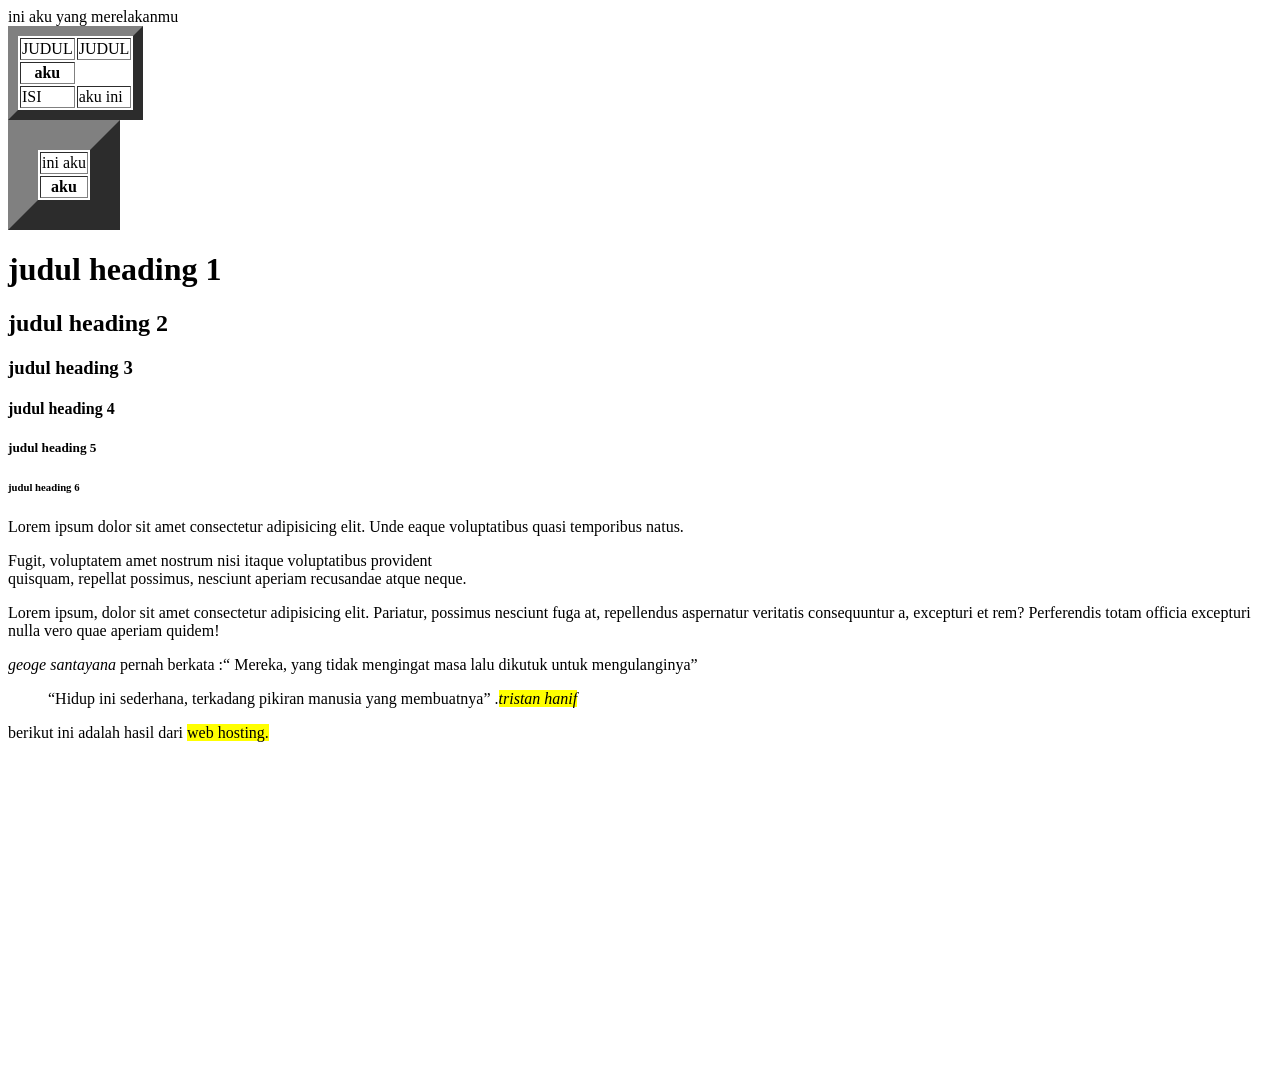
<file: belajar.html>
<!DOCTYPE html>
<html lang="en">
<head>
    <meta charset="UTF-8">
    <meta name="viewport" content="width=device-width, initial-scale=1.0">
    <title>pembelajaran html</title>
</head>
<body>
    <table border="10">
        <th>aku</th>
        <thead>
        <tr>ini aku
            <td>JUDUL</td>
            <td>JUDUL</td>
        </tr>
        </thead>
        <tbody>
            <tr>yang merelakanmu
                <td>ISI</td>
                <td>aku ini</td>
            </tr>
        </tbody>
    </table>
    <table border="30">
        <th>aku</th>
        <thead>
            <td>ini aku</td>
        </thead>
    </table>


    </table>
    <h1>judul heading 1</h1>
    <h2>judul heading 2</h2>
    <h3>judul heading 3</h3>
    <h4>judul heading 4</h4>
    <h5>judul heading 5</h5>
    <h6>judul heading 6</h6>
    
    <p>Lorem ipsum dolor sit amet consectetur adipisicing elit. 
        Unde eaque voluptatibus quasi temporibus natus.</p><p> Fugit, voluptatem amet nostrum nisi itaque voluptatibus provident <br>quisquam, repellat possimus, nesciunt aperiam recusandae atque neque.</p>
        <P>Lorem ipsum, dolor sit amet consectetur adipisicing elit. Pariatur, possimus nesciunt fuga at, repellendus aspernatur veritatis consequuntur a, excepturi et rem? Perferendis totam officia excepturi nulla vero quae aperiam quidem!</P>
        <p>
            <cite>geoge santayana</cite> pernah berkata :<q> Mereka, yang tidak mengingat masa lalu dikutuk untuk mengulanginya</q>
        </p>
        <blockquote>
           <q>Hidup ini sederhana, terkadang pikiran manusia yang membuatnya</q> .<cite><mark>tristan hanif</mark></cite> 
        </blockquote>
        <p>
            berikut ini adalah hasil dari <mark>web hosting.</mark>
        </p>
        <footer>

        </footer>



 <iframe src="https://bit.ly/32jR7ro" width="200" height="300" scrolling="no" frameborder="0"></iframe>       
        <script src="fungsi.js"></script>
</body>
</html>
</file>
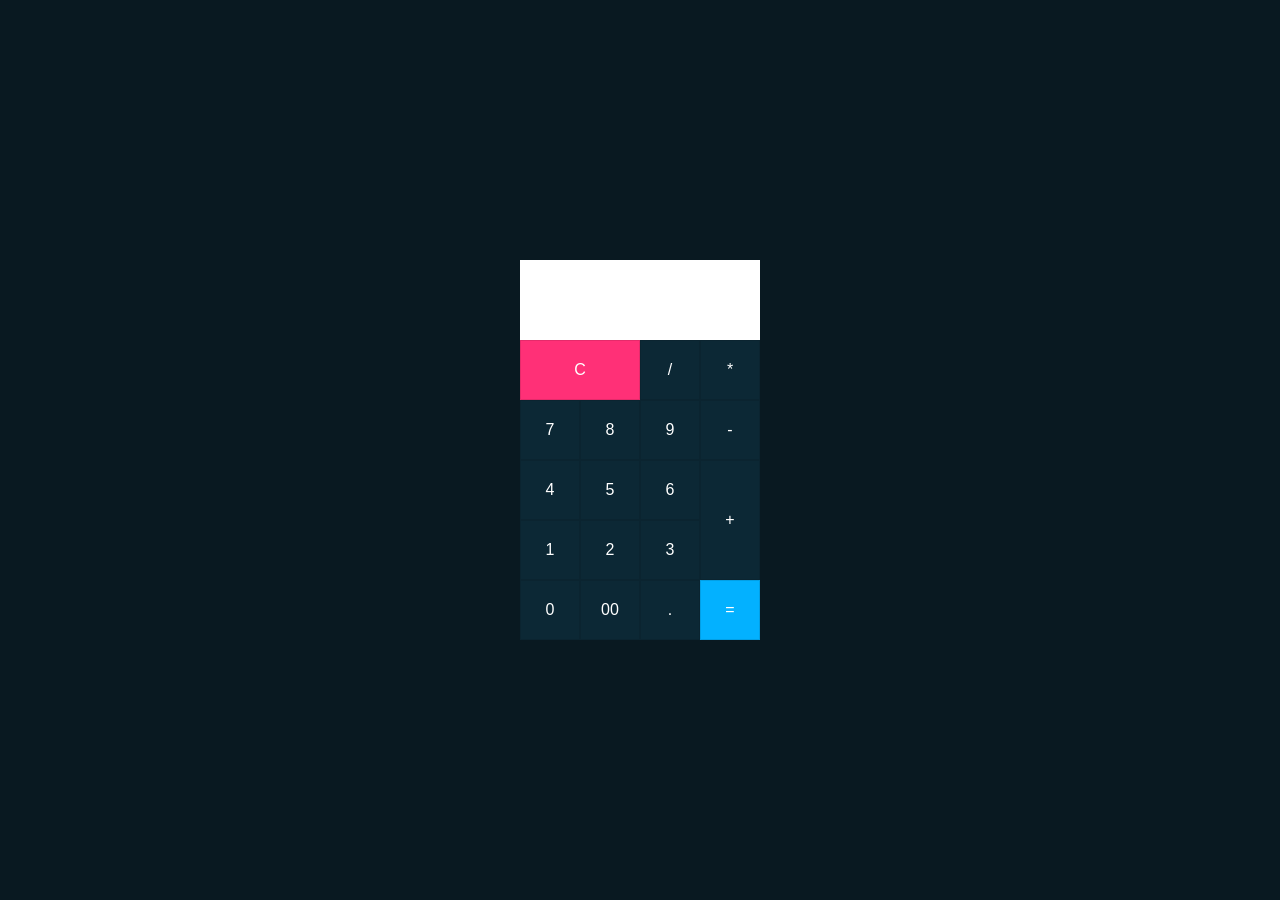
<file: kalkulator.html>
<!DOCTYPE html>
<html lang="en">
<head>
    <meta charset="UTF-8">
    <meta name="viewport" content="width=device-width, initial-scale=1.0">
    <title>KALKULATOR</title>
    <link rel="stylesheet" href="kalkulator.css">
</head>
<body>
    <form class="kalkulator" name="calc">
        <input class="value" type="text" name="txt" readonly>
        <span class="num clear" onclick="document.calc.txt.value = ''">C</span>
        <span class="num" onclick="document.calc.txt.value +='/'">/</span>
        <span class="num" onclick="document.calc.txt.value+='*'">*</span>
        <span class="num" onclick="document.calc.txt.value+='7'">7</span>
        <span class="num" onclick="document.calc.txt.value+='8'">8</span>
        <span class="num" onclick="document.calc.txt.value+='9'">9</span>
        <span class="num" onclick="document.calc.txt.value+='-'">-</span>
        <span class="num" onclick="document.calc.txt.value+='4'">4</span>
        <span class="num" onclick="document.calc.txt.value+='5'">5</span>
        <span class="num" onclick="document.calc.txt.value+='6'">6</span>
        <span class="num plus" onclick="document.calc.txt.value+='+'">+</span>
        <span class="num" onclick="document.calc.txt.value+='1'">1</span>
        <span class="num" onclick="document.calc.txt.value+='2'">2</span>
        <span class="num" onclick="document.calc.txt.value+='3'">3</span>
        <span class="num" onclick="document.calc.txt.value+='0'">0</span>
        <span class="num" onclick="document.calc.txt.value+='00'">00</span>
        <span class="num" onclick="document.calc.txt.value+='.'">.</span>
        <span class="num equal" onclick="try { document.calc.txt.value = eval(document.calc.txt.value) } catch (e) { document.calc.txt.value = 'Error' }">=</span>
    </form>
</body>
</html>
</file>
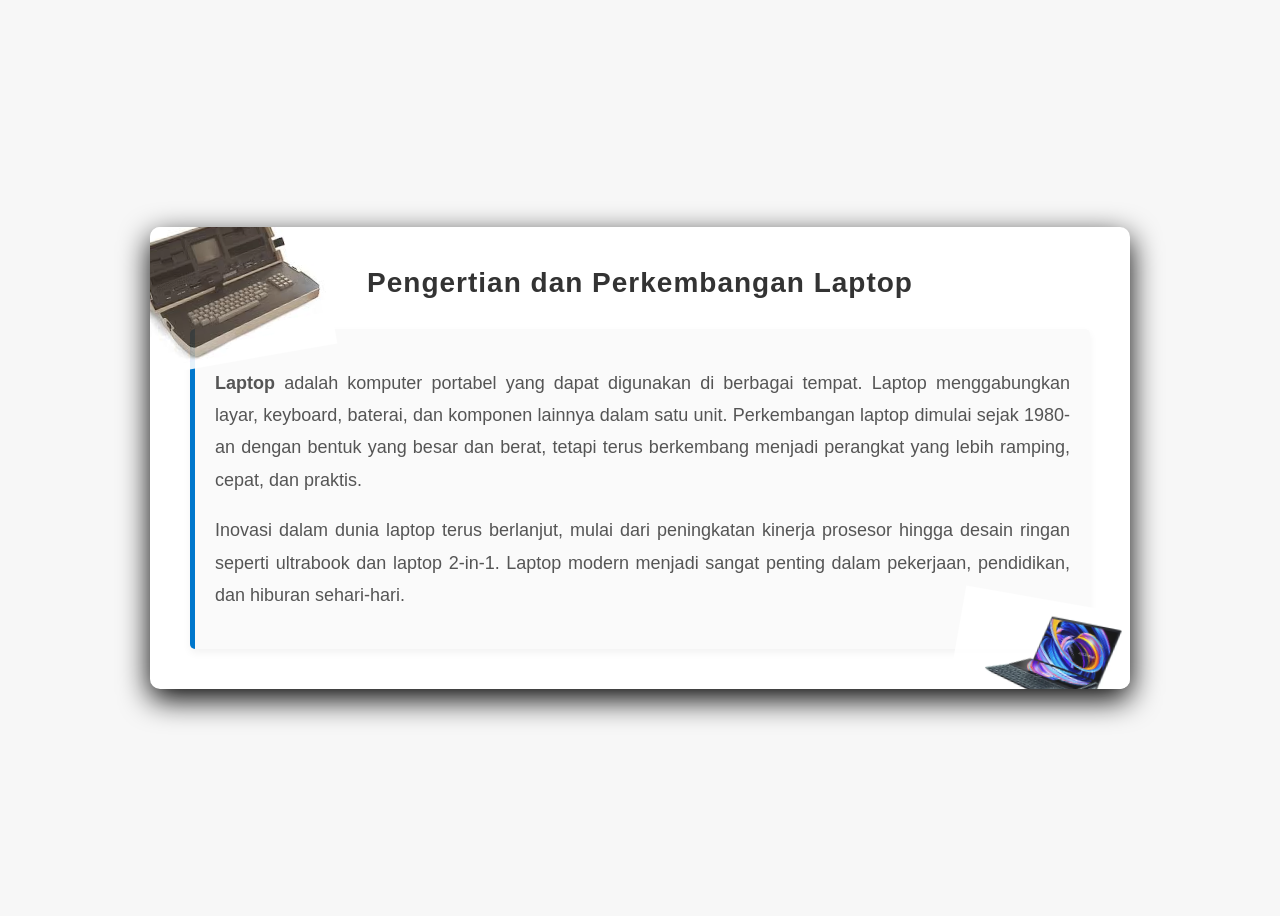
<file: ujian.html>
<!DOCTYPE html>
<html lang="id">
<head>
    <meta charset="UTF-8">
    <meta name="viewport" content="width=device-width, initial-scale=1.0">
    <title>Pengertian dan Perkembangan Laptop</title>
    <style>
        /* Mengatur style body */
        body {
            font-family: 'Roboto', sans-serif;
            margin: 20;
            padding: 20;
            background-color: #f7f7f7;
            display: flex;
            justify-content: center;
            align-items: center;
            min-height: 100vh;
        }

        /* Mengatur container utama */
        .container {
            position: relative;
            background-color: #ffffff;
            padding: 40px;
            max-width: 900px;
            width: 100%;
            box-shadow: 0 10px 30px rgba(2, 2, 2, 1.5);
            border-radius: 10px;
            overflow: hidden;
        }

        /* Mengatur gambar kiri atas */
        .image-left-top {
            position: absolute;
            top: -25px;
            left: -25px;
            width: 200px;
            height: auto;
            opacity: 0.9;
            transform: rotate(-10deg);
            transition: transform 0.3s ease;
        }

        /* Mengatur gambar kanan bawah */
        .image-right-bottom {
            position: absolute;
            bottom: -25px;
            right: -25px;
            width: 200px;
            height: auto;
            opacity: 0.9;
            transform: rotate(10deg);
            transition: transform 0.3s ease;
        }

        /* Efek hover pada gambar */
        .image-left-top:hover, .image-right-bottom:hover {
            transform: scale(1.1) rotate(0deg);
            opacity: 1;
        }

        /* Mengatur judul */
        .title {
            text-align: center;
            font-size: 28px;
            font-weight: bold;
            margin-bottom: 30px;
            color: #333333;
            letter-spacing: 1px;
        }

        /* Mengatur teks konten */
        .content {
            font-size: 18px;
            line-height: 1.8;
            text-align: justify;
            color: #555555;
            padding: 20px;
            background-color: #fafafa;
            border-left: 5px solid #0077cc;
            border-radius: 5px;
            box-shadow: 0 4px 8px rgba(0, 0, 0, 0.05);
        }

        /* Tambahan efek hover pada container */
        .container:hover {
            box-shadow: 0 15px 40px rgba(0, 0, 0, 0.15);
        }

        /* Mengatur style responsive */
        @media (max-width: 768px) {
            .image-left-top, .image-right-bottom {
                width: 150px;
            }

            .content {
                font-size: 16px;
            }
        }
    </style>
</head>
<body>

    <div class="container">
        <!-- Gambar kiri atas -->
        <img src="download.jpeg" class="image-left-top" alt="Laptop Pertama di Dunia">
        
        <!-- Judul -->
        <div class="title">Pengertian dan Perkembangan Laptop</div>
        
        <!-- Konten teks -->
        <div class="content">
            <p><strong>Laptop</strong> adalah komputer portabel yang dapat digunakan di berbagai tempat. Laptop menggabungkan layar, keyboard, baterai, dan komponen lainnya dalam satu unit. Perkembangan laptop dimulai sejak 1980-an dengan bentuk yang besar dan berat, tetapi terus berkembang menjadi perangkat yang lebih ramping, cepat, dan praktis.</p>
            <p>Inovasi dalam dunia laptop terus berlanjut, mulai dari peningkatan kinerja prosesor hingga desain ringan seperti ultrabook dan laptop 2-in-1. Laptop modern menjadi sangat penting dalam pekerjaan, pendidikan, dan hiburan sehari-hari.</p>
        </div>
        
        <!-- Gambar kanan bawah -->
        <img src="/images/067201500_1610971557-ZenBook_Pro_15_Full.webp" class="image-right-bottom" alt="Laptop Terbaru di Dunia">
    </div>

</body>
</html>
</file>
<file: kalkulator.css>
* {
    margin: 0;
    padding: 0;
    font-family: 'montserrat', sans-serif;
    box-sizing: border-box;
}

body {
    display: flex;
    align-items: center;
    justify-content: center;
    min-height: 100vh;
    background: #091921;
}

.kalkulator {
    position: relative;
    display: grid;
}

.kalkulator .value {
    grid-column: span 4;
    height: 80px;
    width: 240px;
    text-align: right;
    border: none;
    outline: none;
    padding: 10px;
    font-size: 10px;
}

.kalkulator span {
    display: grid;
    width: 60px;
    height: 60px;
    color: #fff;
    background: #0c2835;
    place-items: center;
    border: 1px solid rgba(0, 0, 0, .1);
}

.kalkulator span.active {
    background: #74ff3b;
    color: #111;
}

.kalkulator span.clear {
    grid-column: span 2;
    width: 120px;
    background: #ff3077;
} 

.kalkulator span.plus {
    grid-row: span 2;
    height: 120px;
}

.kalkulator span.equal {
    background: #03b1ff;
}
</file>
